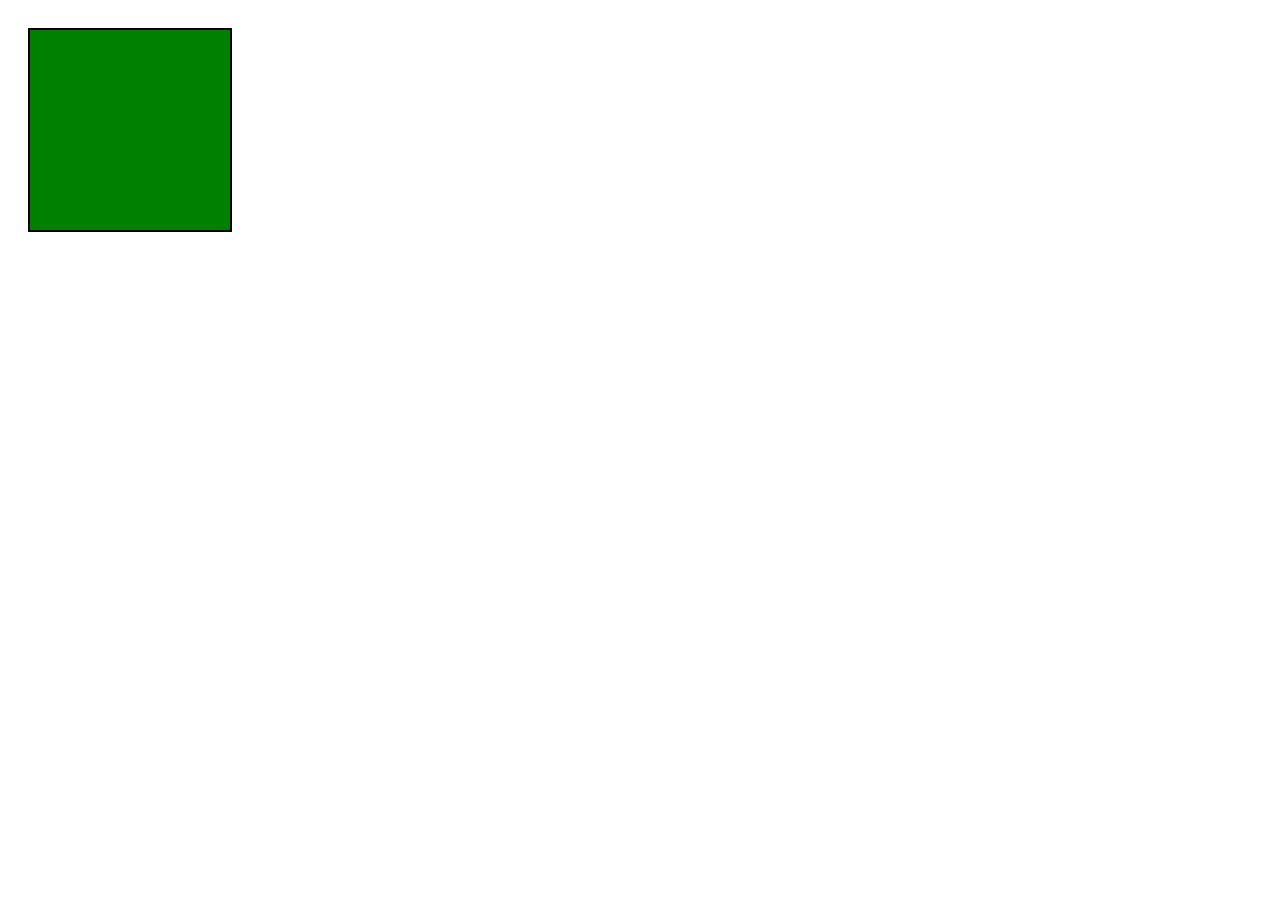
<file: sandbox/css-box-model/index.html>
<!DOCTYPE html>
<html lang="en">
<head>
    <meta charset="UTF-8">
    <meta name="viewport" content="width=device-width, initial-scale=1.0">
    <link rel="stylesheet" href="styles.css">
    <title>CSS box model</title>
</head>
<body>

  <main>
    <div class="red"></div>

    <section class="green"></section>
    
    <span class= "burlywood"></span>
  </main>

</body>
</html>
</file>
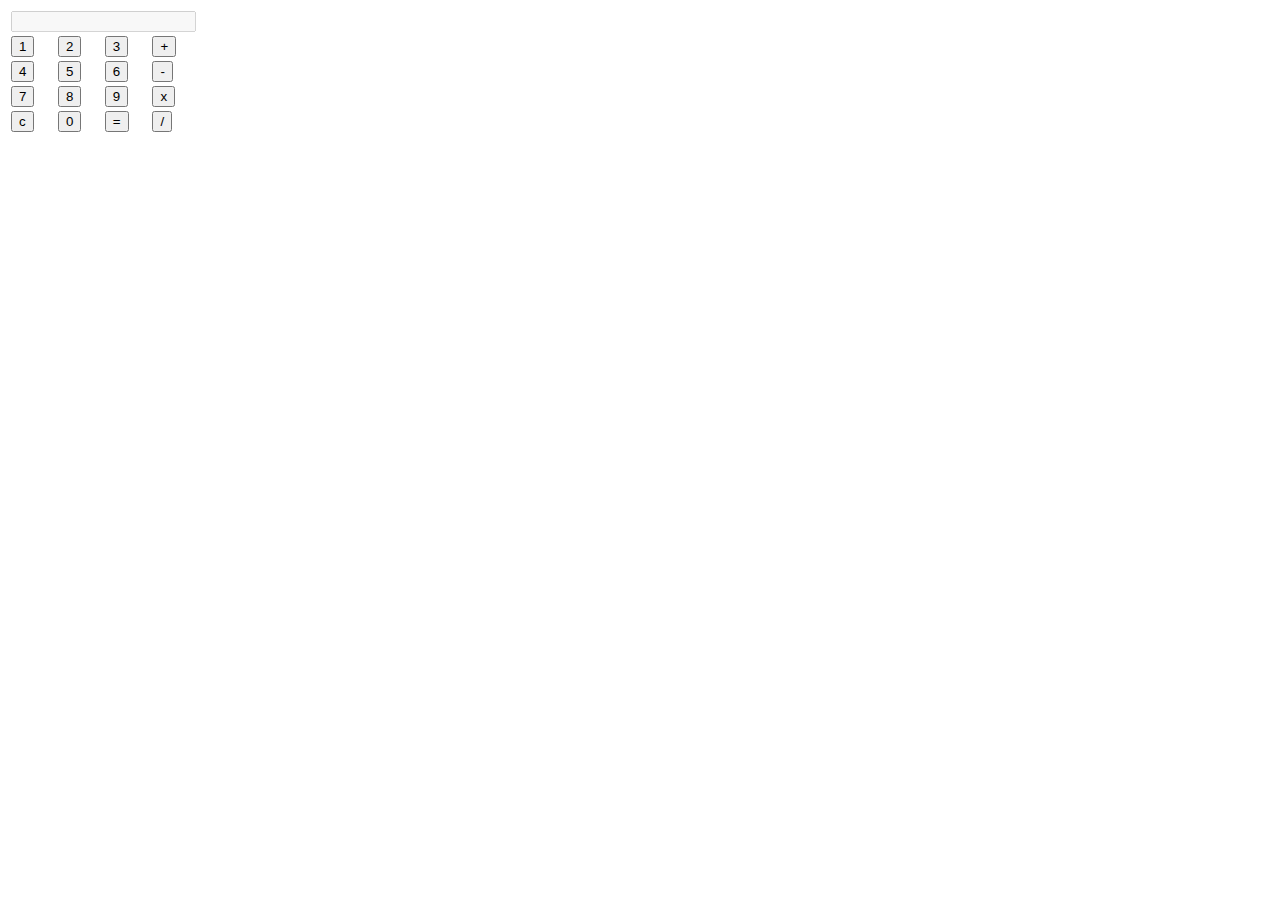
<file: Calc/calc.html>
<html>
  <head>
    <body>
      <form name="calculator">
        <table>
          <tr>
            <td colspan="4">
              <input type="text" name="display" id="display" disabled />
            </td>
          </tr>
          <tr>
            <td>
              <input
                type="button"
                name="one"
                value="1"
                onclick="calculator.display.value += '1'"
              />
            </td>
            <td>
              <input
                type="button"
                name="two"
                value="2"
                onclick="calculator.display.value += '2'"
              />
            </td>
            <td>
              <input
                type="button"
                name="three"
                value="3"
                onclick="calculator.display.value += '3'"
              />
            </td>
            <td>
              <input
                type="button"
                class="operator"
                name="plus"
                value="+"
                onclick="calculator.display.value += '+'"
              />
            </td>
          </tr>
          <tr>
            <td>
              <input
                type="button"
                name="four"
                value="4"
                onclick="calculator.display.value += '4'"
              />
            </td>
            <td>
              <input
                type="button"
                name="five"
                value="5"
                onclick="calculator.display.value += '5'"
              />
            </td>
            <td>
              <input
                type="button"
                name="six"
                value="6"
                onclick="calculator.display.value += '6'"
              />
            </td>
            <td>
              <input
                type="button"
                class="operator"
                name="minus"
                value="-"
                onclick="calculator.display.value += '-'"
              />
            </td>
          </tr>
          <tr>
            <td>
              <input
                type="button"
                name="seven"
                value="7"
                onclick="calculator.display.value += '7'"
              />
            </td>
            <td>
              <input
                type="button"
                name="eight"
                value="8"
                onclick="calculator.display.value += '8'"
              />
            </td>
            <td>
              <input
                type="button"
                name="nine"
                value="9"
                onclick="calculator.display.value += '9'"
              />
            </td>
            <td>
              <input
                type="button"
                class="operator"
                name="times"
                value="x"
                onclick="calculator.display.value += '*'"
              />
            </td>
          </tr>
          <tr>
            <td>
              <input
                type="button"
                id="clear"
                name="clear"
                value="c"
                onclick="calculator.display.value = ''"
              />
            </td>
            <td>
              <input
                type="button"
                name="zero"
                value="0"
                onclick="calculator.display.value += '0'"
              />
            </td>
            <td>
              <input
                type="button"
                name="doit"
                value="="
                onclick="calculator.display.value = eval(calculator.display.value)"
              />
            </td>
            <td>
              <input
                type="button"
                class="operator"
                name="div"
                value="/"
                onclick="calculator.display.value += '/'"
              />
            </td>
          </tr>
        </table>
      </form>
    </body>
  </head>
</html>
</file>
<file: sandbox/css-box-model/styles.css>
main * {
    border:2px solid black;
    width:200px;
    display:inline-block;
    height:200px;
    margin:20px;
}

.red{
    position:absolute;
    background-color:red;
}

.green{
    position:fixed;
    background-color:green;
}

.burlywood{
    background:burlywood;

}
</file>
